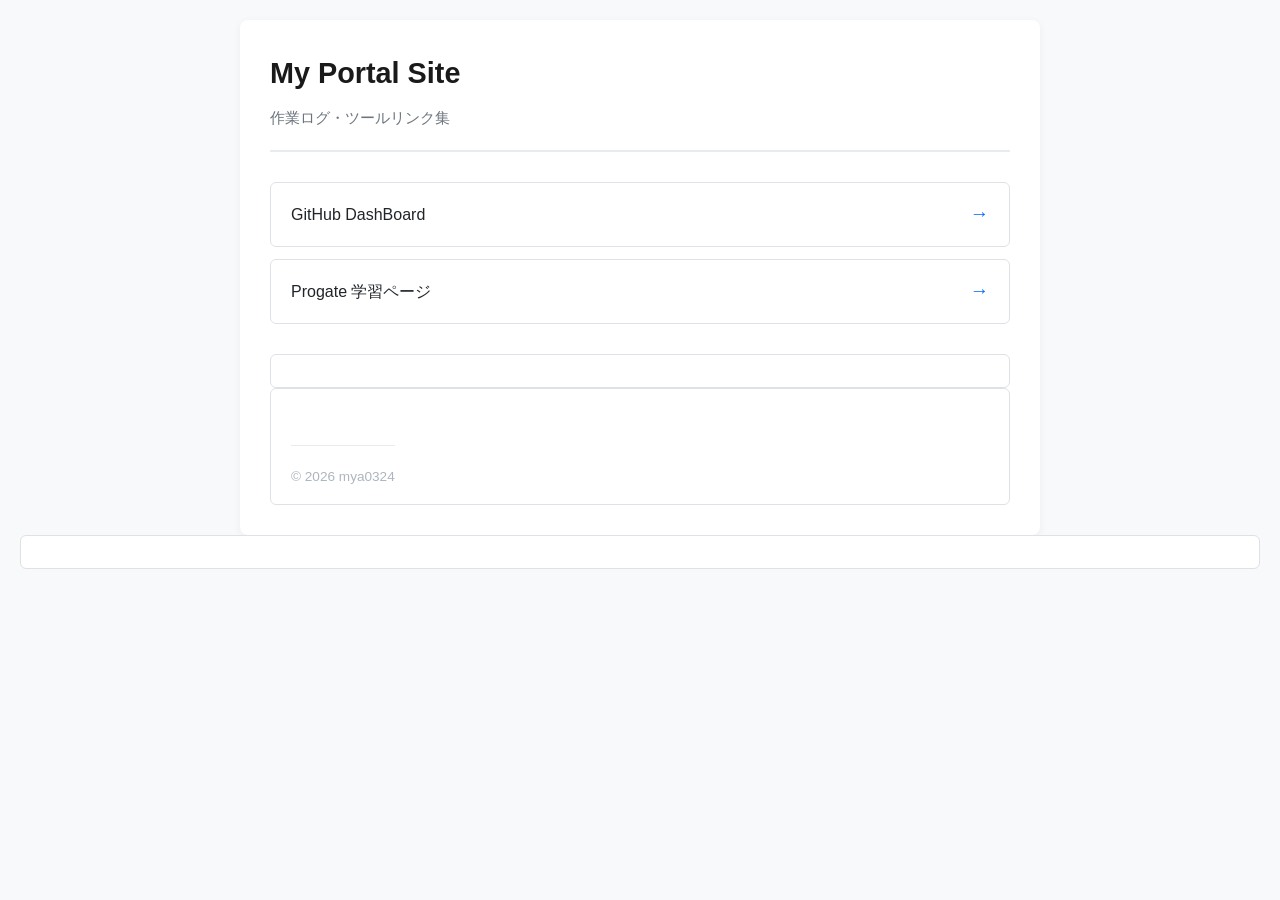
<file: index.html>
<!DOCTYPE html>
<html lang="ja">
<head>
  <meta charset="UTF-8">
  <meta name="viewport" content="width=device-width, initial-scale=1.0">
  <title>ポータルページ</title>
  <!-- CSSファイルの読み込み -->
  <link rel="stylesheet" href="style.css">
</head>
<body>

  <div class="container">
    <header>
      <h1>My Portal Site</h1>
      <p>作業ログ・ツールリンク集</p>
    </header>

    <main>
      <div class="link-list">
        <a href="https://github.com" class="link-card" target="_blank" rel="noopener">
          <span>GitHub DashBoard</span>
          <span class="arrow">&rarr;</span>
        </a>
        <a href="https://progate.com" class="link-card" target="_blank" rel="noopener">
          <span>Progate 学習ページ</span>
          <span class="arrow">&rarr;</span>
      </div>
    </main>

    <footer>
      <p>&copy; 2026 mya0324</p>
    </footer>
  </div>

</body>
</html>
</file>
<file: style.css>
/* ==========================================================================
   1. 基本スタイル（全体のリセットとフォント設定）
   ========================================================================== */
* {
  box-sizing: border-box;
  margin: 0;
  padding: 0;
}

body {
  font-family: -apple-system, BlinkMacSystemFont, "Segoe UI", Roboto, "Helvetica Neue", Arial, sans-serif;
  line-height: 1.6;
  color: #333333;
  background-color: #f8f9fa;
  padding: 20px;
}

/* 中央寄せのメイン容器 */
.container {
  max-width: 800px;
  margin: 0 auto;
  background: #ffffff;
  padding: 30px;
  border-radius: 8px;
  box-shadow: 0 2px 8px rgba(0, 0, 0, 0.05);
}

/* ==========================================================================
   2. ヘッダーエリア
   ========================================================================== */
header {
  border-bottom: 2px solid #e9ecef;
  padding-bottom: 20px;
  margin-bottom: 30px;
}

h1 {
  font-size: 1.8rem;
  color: #1a1a1a;
  margin-bottom: 10px;
}

header p {
  color: #6c757d;
  font-size: 0.95rem;
}

/* ==========================================================================
   3. ナビゲーション・リンク集（メインコンテンツ）
   ========================================================================== */
.link-list {
  display: flex;
  flex-direction: column;
  gap: 12px; /* リンク同士の間隔 */
  margin-bottom: 30px;
}

.link-card {
  display: flex;
  align-items: center;
  justify-content: space-between;
  padding: 16px 20px;
  background-color: #ffffff;
  border: 1px solid #dee2e6;
  border-radius: 6px;
  text-decoration: none;
  color: #212529;
  font-weight: 500;
  transition: all 0.2s ease;
}

/* ホバー時の動き（カーソルを乗せたとき） */
.link-card:hover {
  border-color: #0d6efd;
  background-color: #f0f7ff;
  transform: translateY(-2px);
  box-shadow: 0 4px 12px rgba(13, 110, 253, 0.15);
}

.link-card .arrow {
  color: #0d6efd;
  font-size: 1.2rem;
}

/* ==========================================================================
   4. フッターエリア
   ========================================================================== */
footer {
  margin-top: 40px;
  padding-top: 20px;
  border-top: 1px solid #e9ecef;
  text-align: center;
  font-size: 0.85rem;
  color: #adb5bd;
}
</file>
<file: static/css/style.css>
/* ==========================================================================
   1. 基本スタイル（全体のリセットとフォント設定）
   ========================================================================== */
* {
  box-sizing: border-box;
  margin: 0;
  padding: 0;
}

body {
  font-family: -apple-system, BlinkMacSystemFont, "Segoe UI", Roboto, "Helvetica Neue", Arial, sans-serif;
  line-height: 1.6;
  color: #333333;
  background-color: #f8f9fa;
  padding: 20px;
}

/* 中央寄せのメイン容器 */
.container {
  max-width: 800px;
  margin: 0 auto;
  background: #ffffff;
  padding: 30px;
  border-radius: 8px;
  box-shadow: 0 2px 8px rgba(0, 0, 0, 0.05);
}

/* ==========================================================================
   2. ヘッダーエリア
   ========================================================================== */
header {
  border-bottom: 2px solid #e9ecef;
  padding-bottom: 20px;
  margin-bottom: 30px;
}

h1 {
  font-size: 1.8rem;
  color: #1a1a1a;
  margin-bottom: 10px;
}

header p {
  color: #6c757d;
  font-size: 0.95rem;
}

/* ==========================================================================
   3. ナビゲーション・リンク集（メインコンテンツ）
   ========================================================================== */
.link-list {
  display: flex;
  flex-direction: column;
  gap: 12px; /* リンク同士の間隔 */
  margin-bottom: 30px;
}

.link-card {
  display: flex;
  align-items: center;
  justify-content: space-between;
  padding: 16px 20px;
  background-color: #ffffff;
  border: 1px solid #dee2e6;
  border-radius: 6px;
  text-decoration: none;
  color: #212529;
  font-weight: 500;
  transition: all 0.2s ease;
}

/* ホバー時の動き（カーソルを乗せたとき） */
.link-card:hover {
  border-color: #0d6efd;
  background-color: #f0f7ff;
  transform: translateY(-2px);
  box-shadow: 0 4px 12px rgba(13, 110, 253, 0.15);
}

.link-card .arrow {
  color: #0d6efd;
  font-size: 1.2rem;
}

/* ==========================================================================
   4. フッターエリア
   ========================================================================== */
footer {
  margin-top: 40px;
  padding-top: 20px;
  border-top: 1px solid #e9ecef;
  text-align: center;
  font-size: 0.85rem;
  color: #adb5bd;
}
</file>
